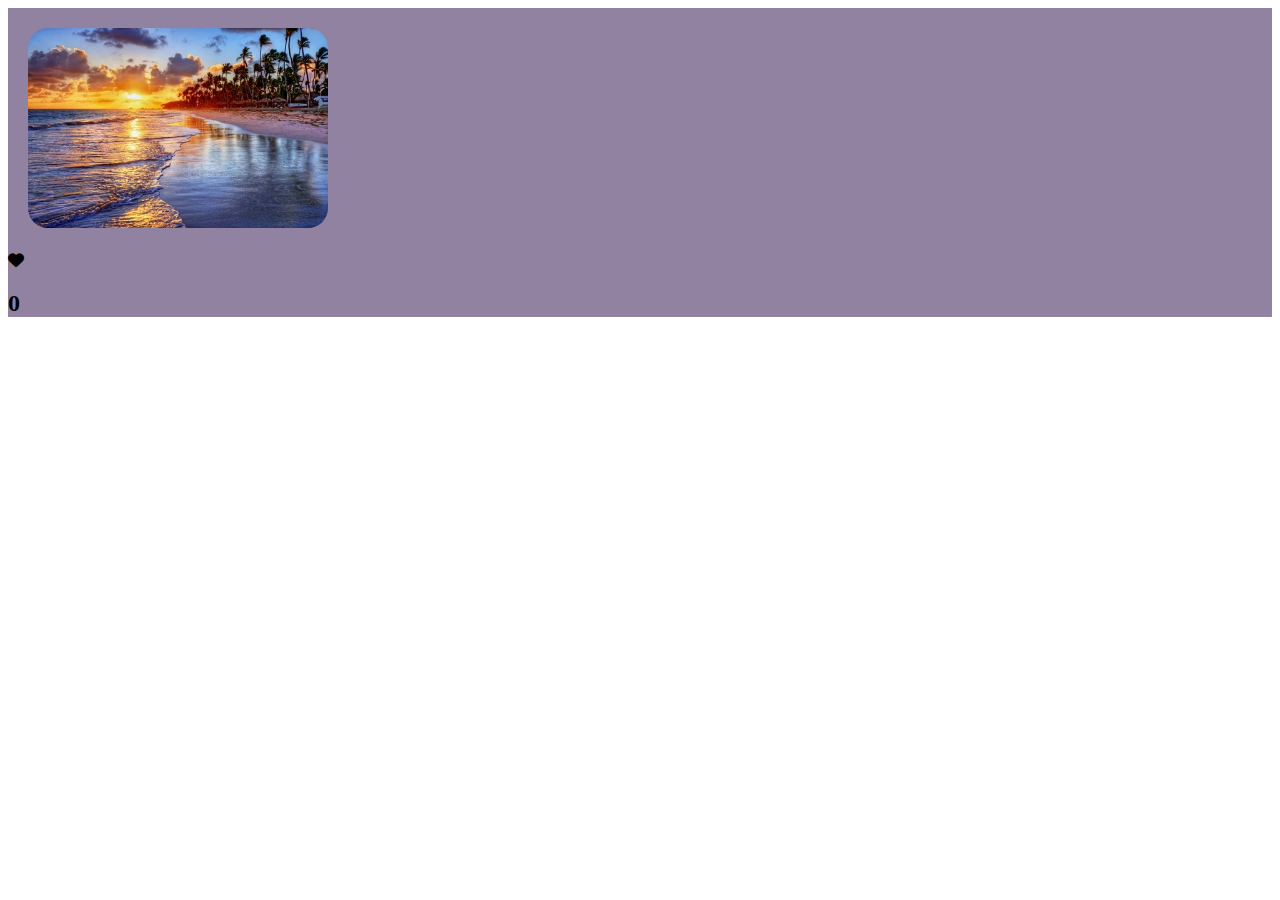
<file: local&session/index.html>
<!DOCTYPE html>
<html lang="en">

<head>
    <meta charset="UTF-8">
    <meta name="viewport" content="width=device-width, initial-scale=1.0">
    <link rel="stylesheet" href="https://cdnjs.cloudflare.com/ajax/libs/font-awesome/6.5.1/css/all.min.css">
    <title>Document</title>
    <style>
        .body {
            background-color: rgb(146, 130, 161);
        }

        #image {
            width: 300px;
            height: 200px;
            margin: 20px;
            border-radius: 20px;
        }
    </style>
</head>

<body>
    <div class="body">
        <div>
            <img src="img/1.jpg" id="image" alt="">
        </div>
        <div>
            <i class="fa-solid fa-heart" id="add "></i>
            <h2 id="count"> 0</h2>
        </div>
    </div>
</body>
<script src="index.js"></script>

</html>
</file>
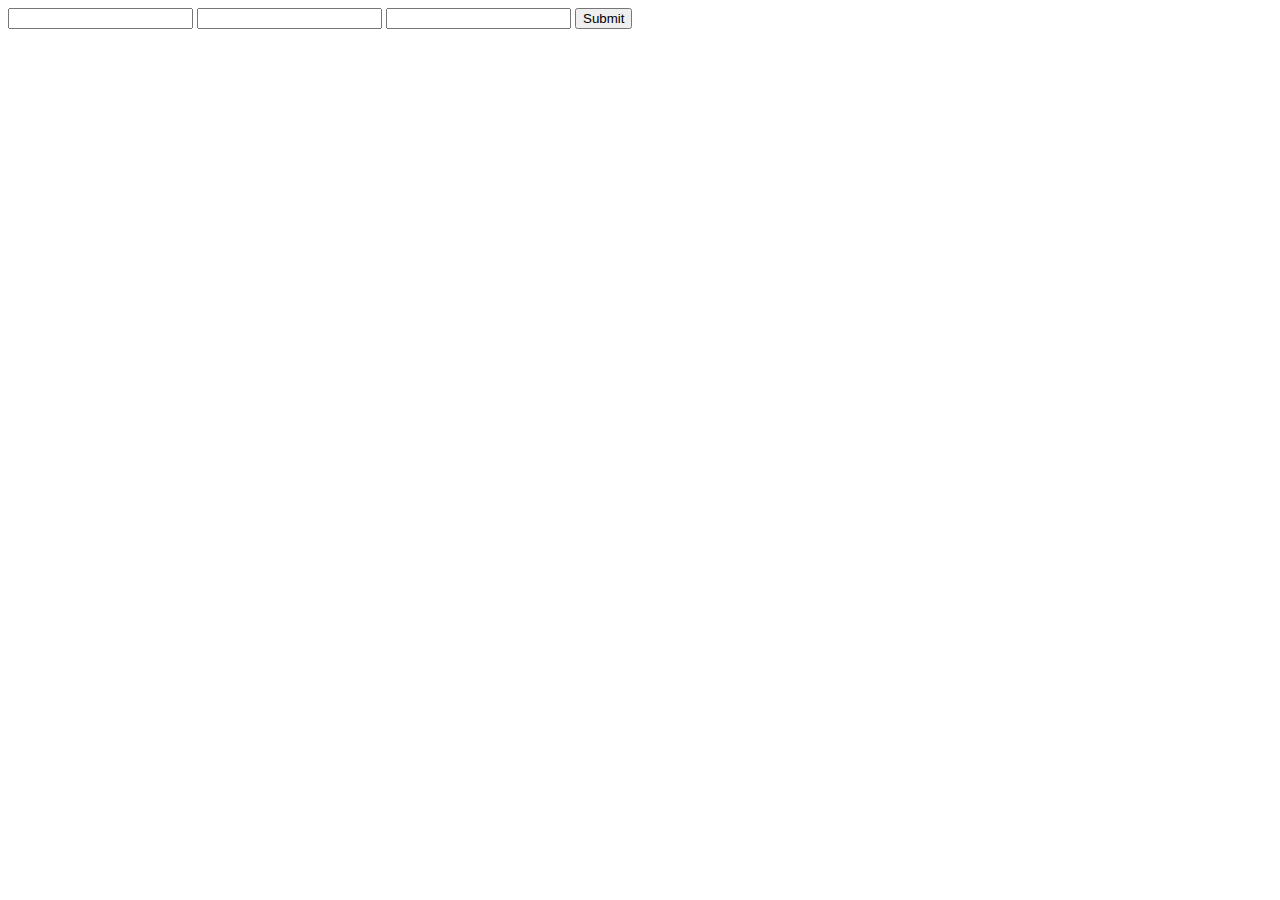
<file: local_form/index.html>
<!DOCTYPE html>
<html lang="en">
<head>
    <meta charset="UTF-8">
    <meta name="viewport" content="width=device-width, initial-scale=1.0">
    <title>Document</title>
    <style>
        img{
            width: 300px;
            height: 300px;
        }
    </style>
</head>
<body>
    <form id="form">
        <input type="text" id="title">
        <input type="src" id="src">
        <input type="number" id="price">
        <input type="submit">

    </form>
    <div id="box"></div>
    <script src="./index.js"></script>
</body>
</html>
</file>
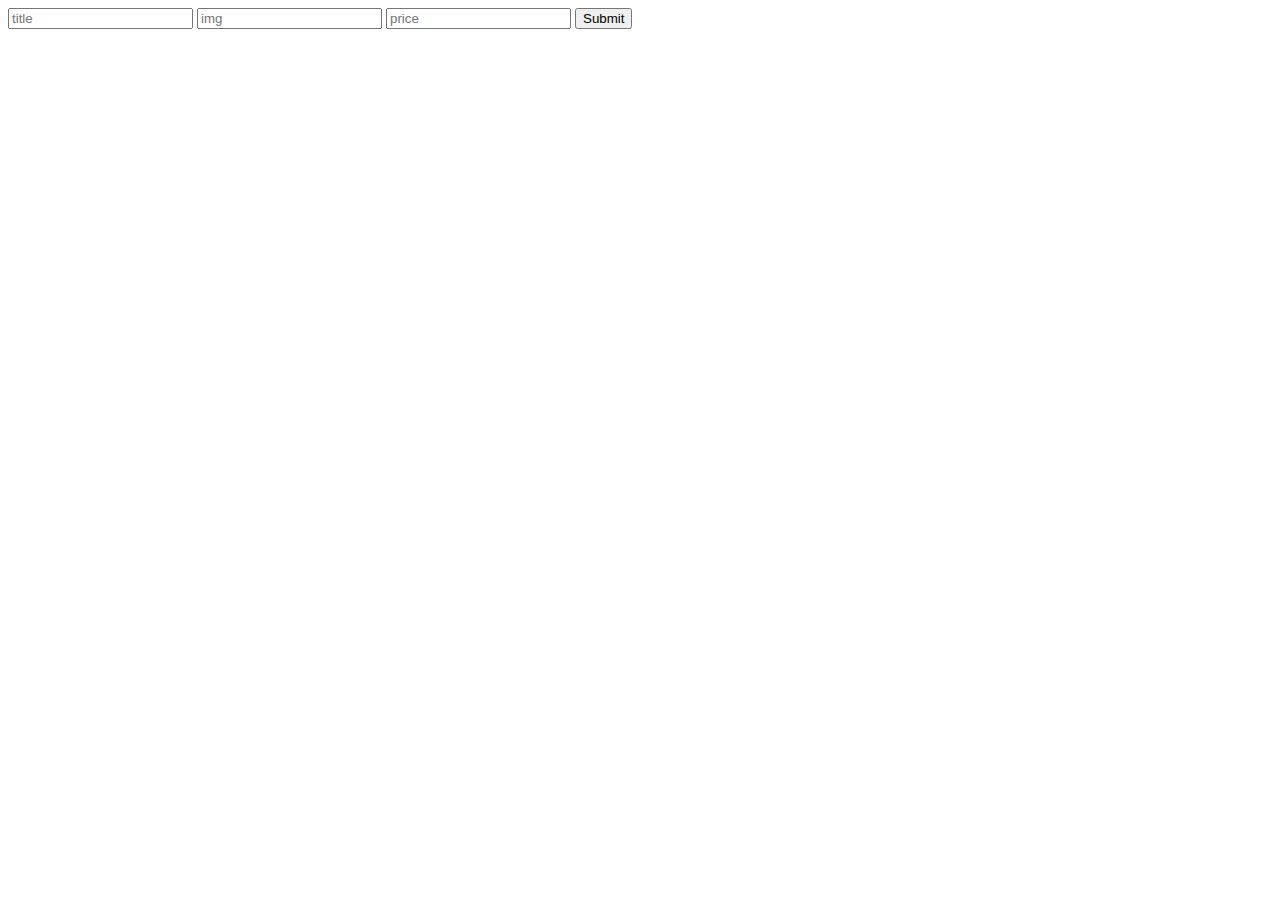
<file: product/index.html>
<!DOCTYPE html>
<html lang="en">
<head>
    <meta charset="UTF-8">
    <meta name="viewport" content="width=device-width, initial-scale=1.0">
    <title>Document</title>
</head>
<body>
    <form id="form">
        <input type="text" placeholder="title" id="title">
        <input type="url" placeholder="img" id="img">
        <input type="number" placeholder="price" id="price">
        <input type="submit">

    </form>
</body>
 <script src="./index.js"></script>
</html>
</file>
